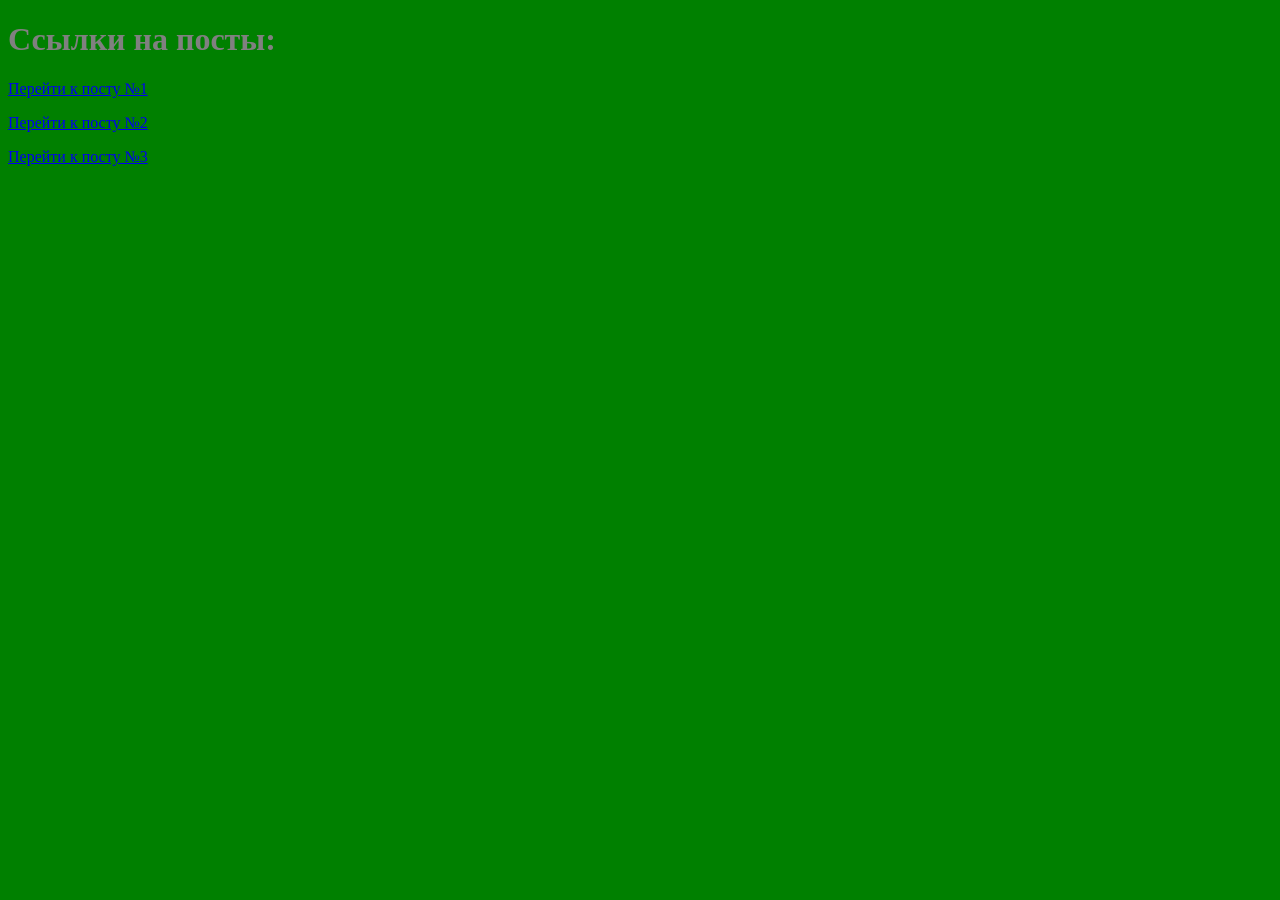
<file: var/www/blog-htb/index.html>
<!DOCTYPE HTML>
<html>
	<head>
		<meta charset="utf-8"></meta>
		<title>My first blog</title>
		<link rel="stylesheet" type="text/css" href="css/style.css">
	</head>
	<body>
		<h1>Ссылки на посты:</h1>
		<p><a href=/post/1.html>Перейти к посту №1</a></p>
		<p><a href=/post/2.html>Перейти к посту №2</a></p>
		<p><a href=/post/3.html>Перейти к посту №3</a><p>
	</body>
</html>
</file>
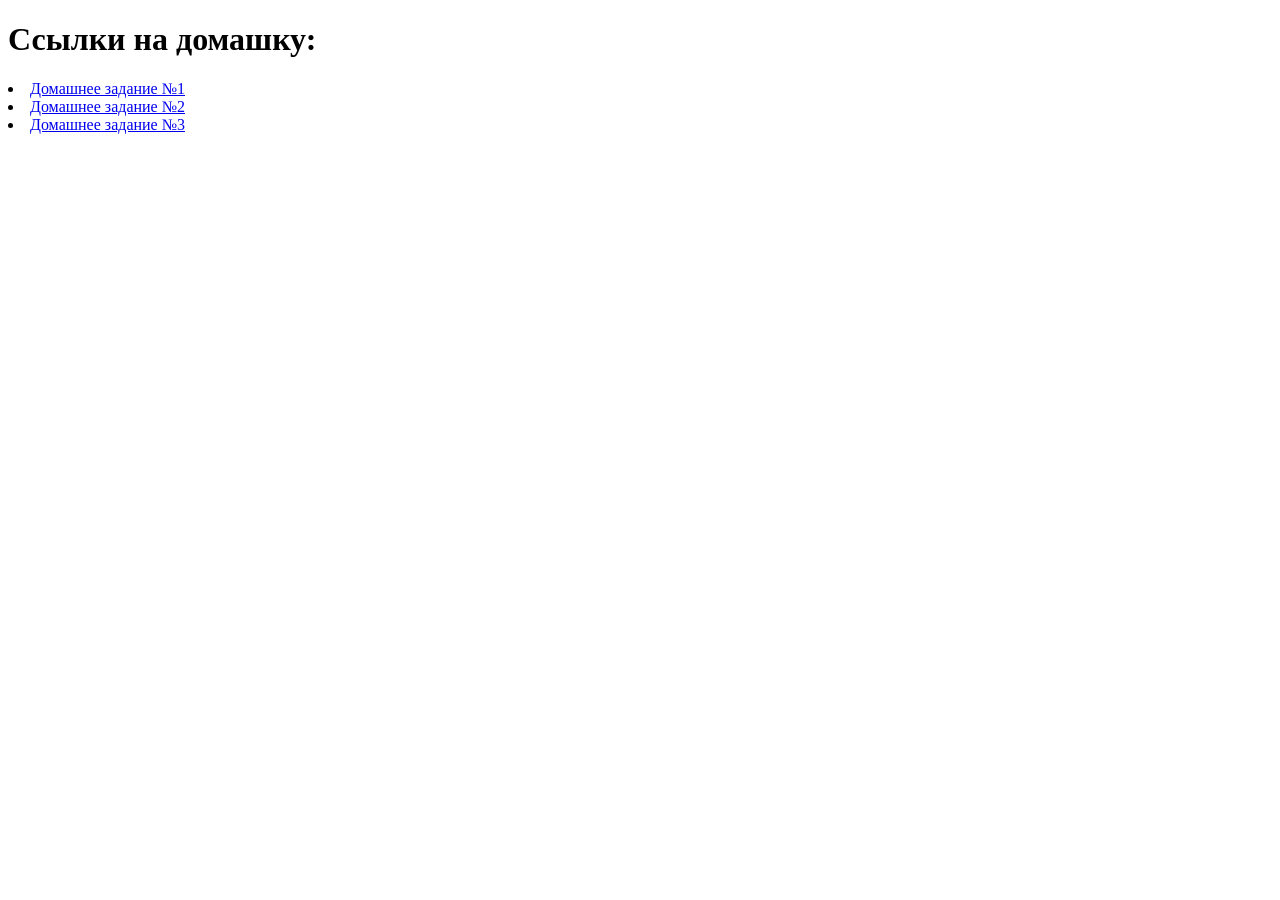
<file: var/www/my-site/index.html>
<!DOCTYPE HTML>
<html>
	<head>
		<title>First Page</title>
		<meta charset="utf-8"></meta>
		<!--<style type="text/css"></style>
		<link rel="stylesheet" type="text/css" href="css/main.css">-->
		<link rel="icon" type="text" href="https://upload.wikimedia.org/wikipedia/commons/8/85/Smiley.svg">
	</head>
	<body>
		<div class="header">
			<h1>Ссылки на домашку:</h1>
		</div>
		<div class="link_to_next_page">
			<li><a href="pages/page_1.html">Домашнее задание №1</a></li>
			<li><a href="pages/page_2.html">Домашнее задание №2</a></li>
			<li><a href="pages/page_3.html">Домашнее задание №3</a></li>
		</div>
	</body>
</html>
</file>
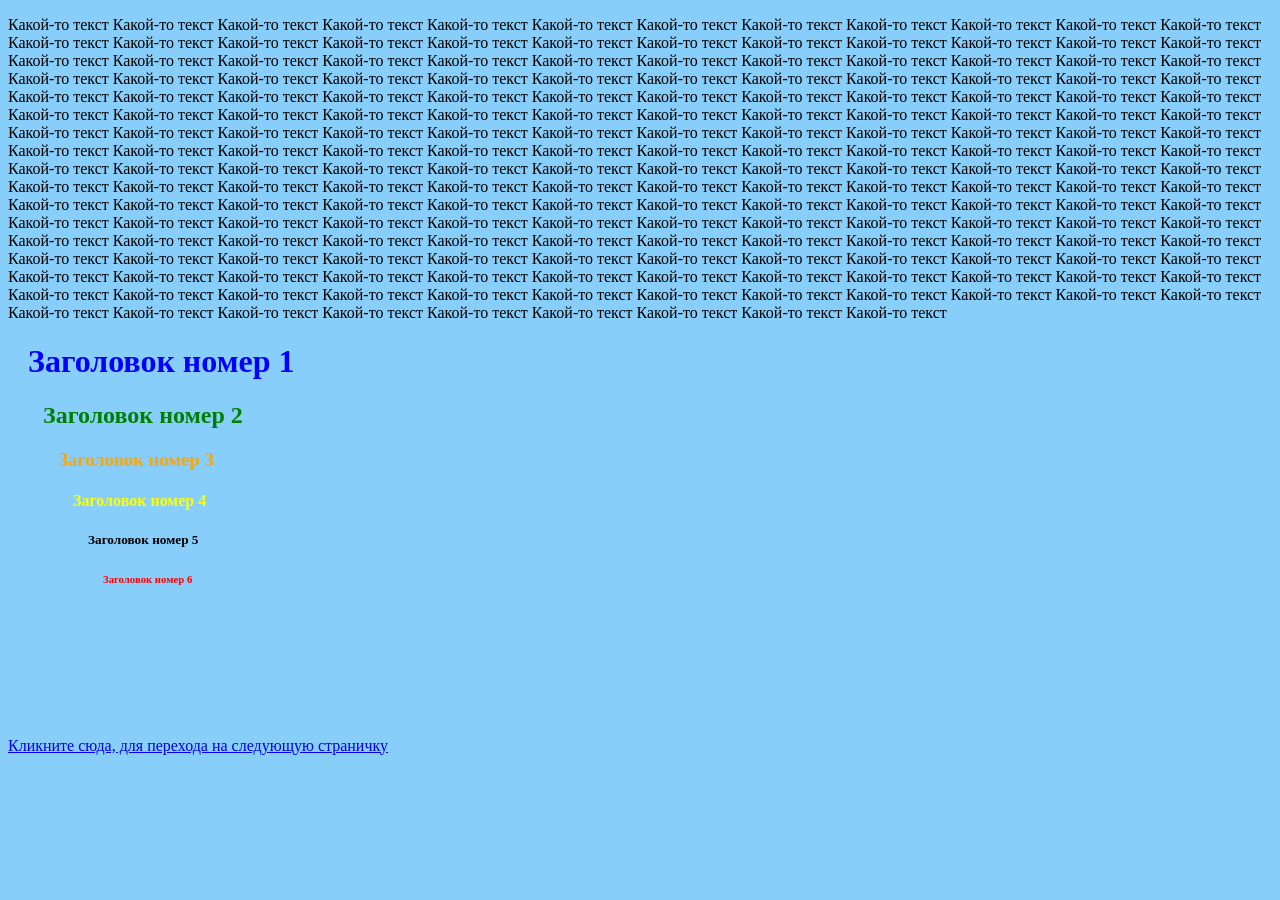
<file: var/www/my-site/pages/page_1.html>
<!DOCTYPE HTML>
<html>
	<head>
		<title>Simple page</title>
		<meta charset="utf-8"></meta>
		<style type="text/css"></style>
		<link rel="stylesheet" type="text/css" href="../css/style_1.css">
		<link rel="icon" type="text" href="https://upload.wikimedia.org/wikipedia/commons/8/85/Smiley.svg">
	</head>
	<body>
		<div class="some_text">
			<p id="p">
				<script type="text/javascript" src="../scripts/generate_text_1.js"></script>
			</p>
		<div class="color_head_1">
			<h1>Заголовок номер 1</h1>
		</div>
		
		<div class="color_head_2">
			<h2>Заголовок номер 2</h2>
		</div>
		
		<div class="color_head_3">
			<h3>Заголовок номер 3</h3>
		</div>
		
		<div class="color_head_4">
			<h4>Заголовок номер 4</h4>
		</div>
		
		<div class="color_head_5">
			<h5>Заголовок номер 5</h5>
		</div>
		
		<div class="color_head_6">
			<h6>Заголовок номер 6</h6>
		</div>
		<div class="box"></div>
		<div class="link_to_next_page">
			<a href="../pages/page_2.html">Кликните сюда, для перехода на следующую страничку</a>
		</div>
	</body>
</html>
</file>
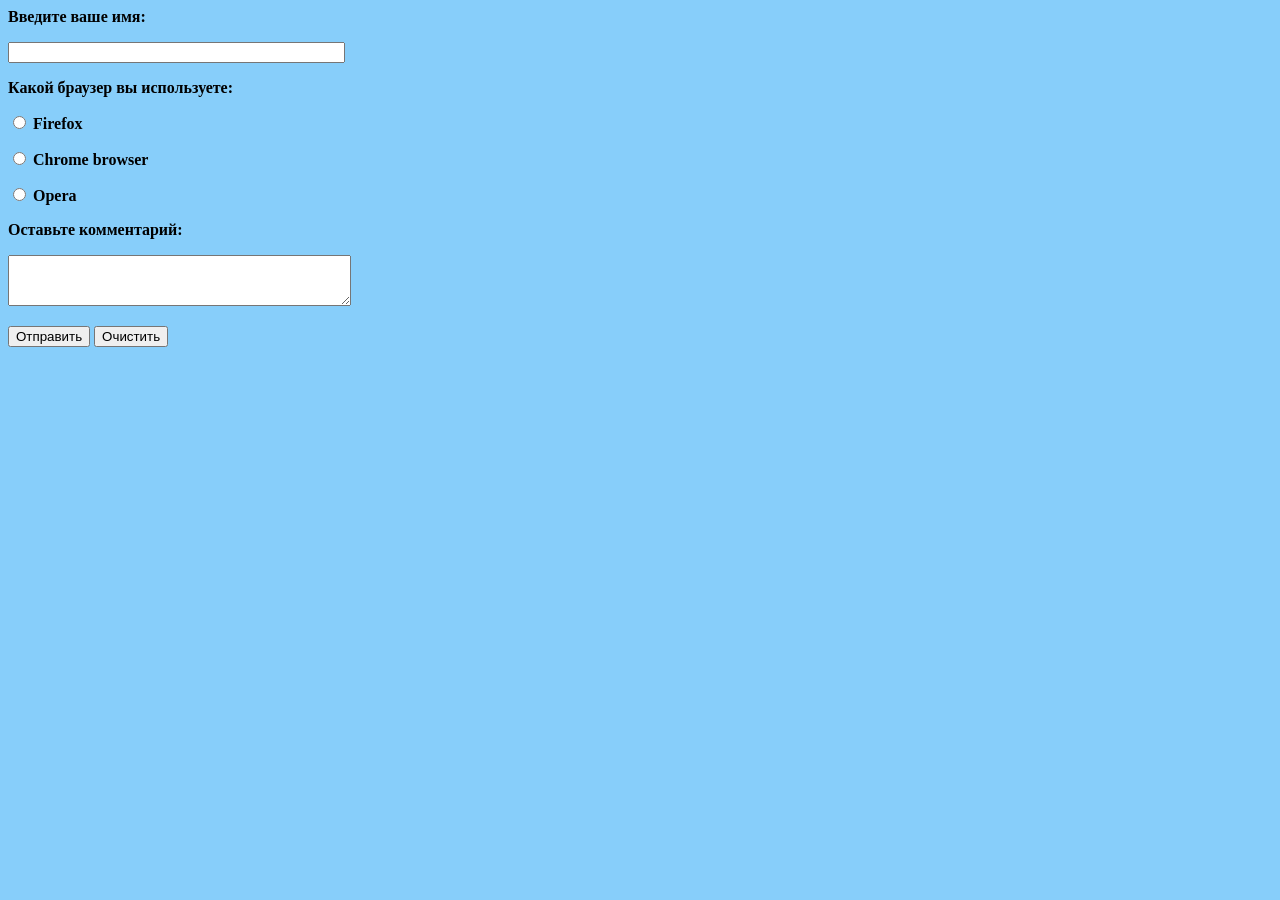
<file: var/www/my-site/pages/page_2.html>
<!DOCTYPE HTML>
<html>
	<head>
		<title>Simple form</title>
		<meta charset="utf-8"></meta>
		<style type="text/css"></style>
		<link rel="stylesheet" type="text/css" href="../css/style_2.css">
		<link rel="icon" type="text" href="https://upload.wikimedia.org/wikipedia/commons/8/85/Smiley.svg">
	</head>
	<body>
		<form name="simple_form"  method=POST action="../actions/action_input_1.php">
			<div class="form_uname">
					<b>Введите ваше имя:</b>
					<p>
						<input type="text" name="uname" size="40%">
					</p>
			</div>
			<div class="form_browser">
				<b>Какой браузер вы используете:</b>
				<p><b><input type="radio" name="browser" value="Firefox"> Firefox</b></p>
				<p><b><input type="radio" name="browser" value="Chrome"> Chrome browser</b></p>
				<p><b><input type="radio" name="browser" value="Opera"> Opera</b></p>
			</div>
			<div class="form_comment">
				<b>Оставьте комментарий:</b>
				<p>
					<textarea name="comment" cols="40" rows="3"></textarea>
					<p>
						<button type="submit" name="submit">Отправить</button>
						<button type="reset" name="reset">Очистить</button>
					</p>
				</p>
			</div>
		</form>
	</body>
</html>
</file>
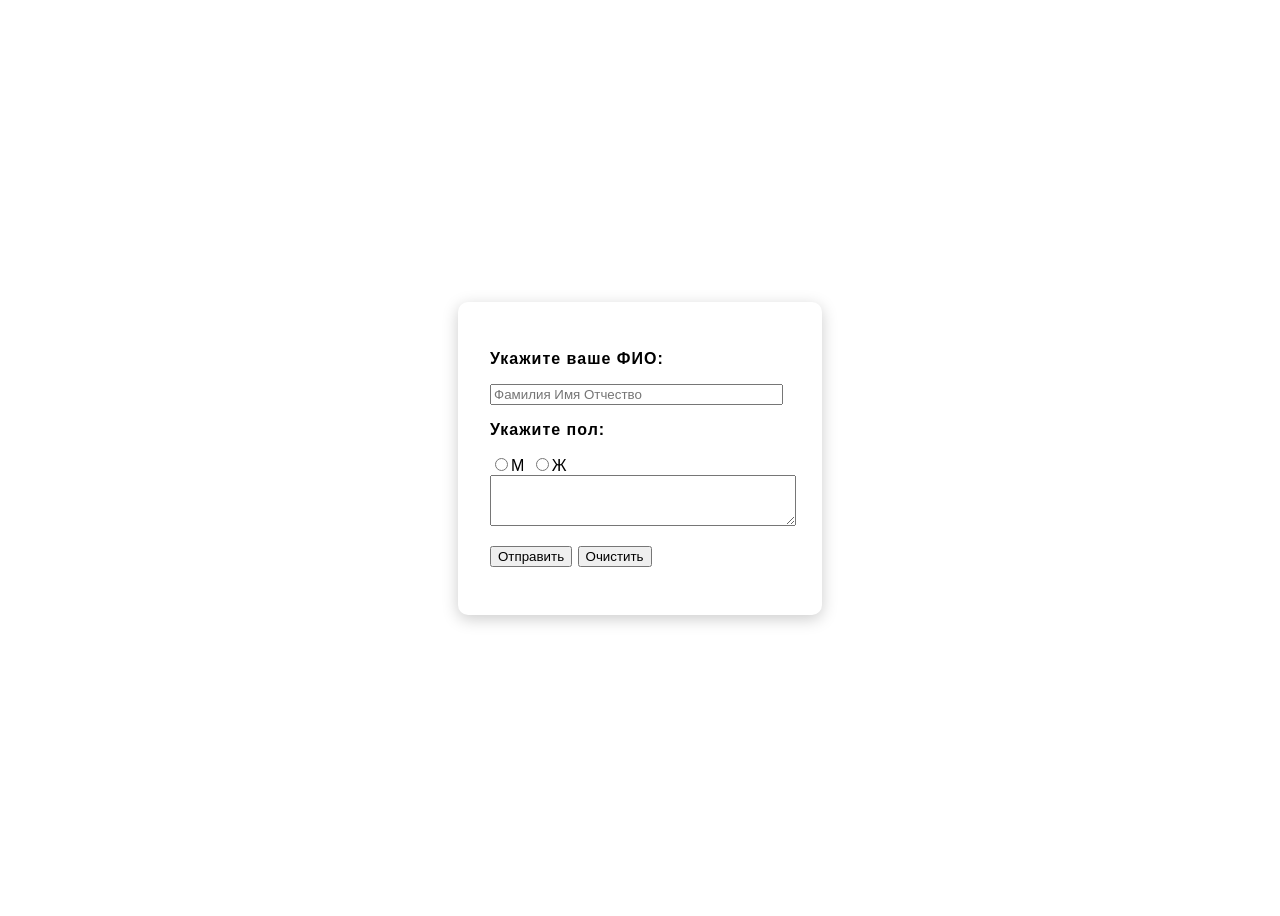
<file: var/www/my-site/pages/page_3.html>
<!DOCTYPE HTML>
<html>
	<head>
		<meta charset="utf-8">
		<link rel="stylesheet" type="text/css" href="../css/style_3.css">
		<title>Authorisation form</title>
	</head>
	<body>
		<form class='id_form' action='../actions/action_form_3.php' method='post'>
			<div>
				<p><b>Укажите ваше ФИО:</b></p>
				<input class="fio" type="text" name="fio" placeholder="Фамилия Имя Отчество"></input>
			</div>
			<div>
				<p><b>Укажите пол:</b></p>
				<input type="radio" name="pol">М</input>
				<input type="radio" name="pol">Ж</input>
			</div>
			<div>
				<textarea class="comment" name="comment" cols="40" rows="3"></textarea>
					<p>
						<button type="submit" name="submit">Отправить</button>
						<button type="reset" name="reset">Очистить</button>
					</p>
			</div>
		</form>
	</body>
</html>
</file>
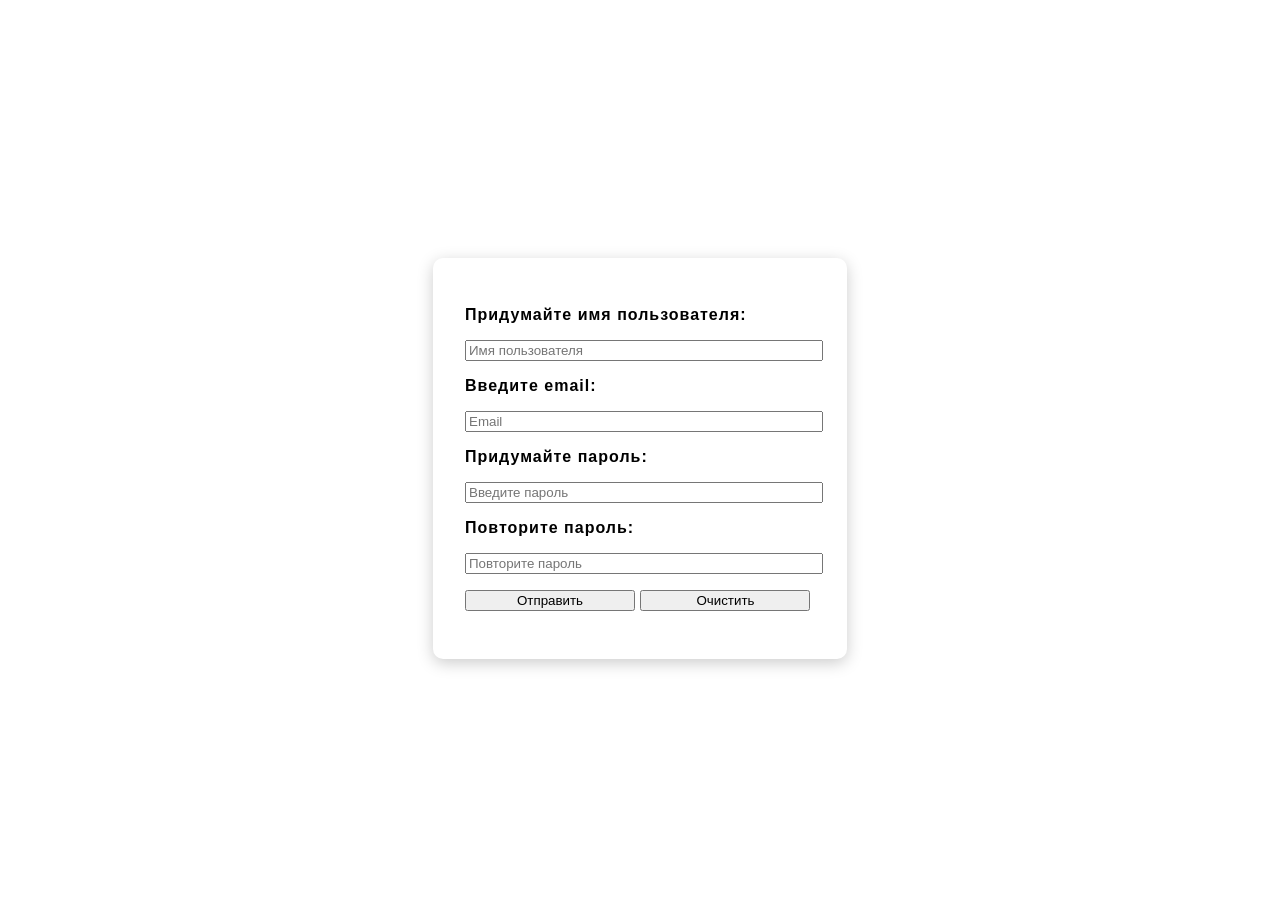
<file: var/www/my-site/pages/page_3_1.html>
<!DOCTYPE HTML>
<html>
	<head>
		<meta charset="utf-8">
		<link rel="stylesheet" type="text/css" href="../css/style_3.css">
		<title>Форма авторизации</title>
	</head>
	<body>
		<form class="register_form" action='../actions/action_form_3_1.php' method='post'>
			<div class="uname">
				<p><b>Придумайте имя пользователя:</b></p>
				<input class="uname" type="text" name="uname" placeholder="Имя пользователя"></input>
			</div>
			<div>
				<p><b>Введите email:</b></p>
				<input class="email" type="text" name="email" placeholder="Email"></input>
			</div>
			<div>
				<p><b>Придумайте пароль:</b></p>
				<input class="passwd" type="password" name="passwd" placeholder="Введите пароль">
			</div>
			<div>
				<p><b>Повторите пароль:</b></p>
				<input class="cpasswd" type="password" name="cpasswd" placeholder="Повторите пароль">
			</div>
			<div>
				<p>
					<button class="btn" type="submit">Отправить</button>
					<button class="btn" type="reset" name="reset">Очистить</button>
				</p>
			</div>
		</form>
	</body>
</html>
</file>
<file: var/www/blog-htb/css/style.css>
body {
	color: gray;
	background: green;
}
</file>
<file: var/www/my-site/css/style_1.css>
body {
	background-color: lightskyblue;
}

div.some_text {
	color: black;
	font: verdana;
	outline: 0px;
	border: 0px;
	width: 100%;
	height: 100%;
}

div.color_head_1 {
	color: blue;
	font: verdana;
	padding: 0px 20px;
}

div.color_head_2 {
	color: green;
	font: verdana;
	padding: 0px 35px;
}

div.color_head_3 {
	color: orange;
	font: verdana;
	padding: 0px 50px;
}

div.color_head_4 {
	color: yellow;
	font: verdana;
	padding: 0px 65px;
}

div.color_head_5 {
	color: black;
	font: verdana;
	padding: 0px 80px;
}

div.color_head_6 {
	color: red;
	font: verdana;
	padding: 0px 95px;
}

div.box {
	content: url("https://image.flaticon.com/icons/png/512/65/65842.png");
	width: 10%;
	height: 10%;
	padding: 0px 95px;
}
</file>
<file: var/www/my-site/css/style_2.css>
body {
	background-color: lightskyblue;
}

div.some_text {
	color: black;
	font: verdana;
	outline: 0px;
	border: 0px;
	width: 100%;
	height: 100%;
}

div.color_head_1 {
	color: blue;
	font: verdana;
	padding: 0px 20px;
}

div.color_head_2 {
	color: green;
	font: verdana;
	padding: 0px 35px;
}

div.color_head_3 {
	color: orange;
	font: verdana;
	padding: 0px 50px;
}

div.color_head_4 {
	color: yellow;
	font: verdana;
	padding: 0px 65px;
}

div.color_head_5 {
	color: black;
	font: verdana;
	padding: 0px 80px;
}

div.color_head_6 {
	color: red;
	font: verdana;
	padding: 0px 95px;
}

div.box {
	content: url("https://image.flaticon.com/icons/png/512/65/65842.png");
	width: 10%;
	height: 10%;
	padding: 0px 95px;
}
</file>
<file: var/www/my-site/css/style_3.css>
body {
    display: flex;
    justify-content: center;
    align-items: center;
    height: 100vh;
}

.id_form {
    width: 300px; 
    padding: 32px;  
    border-radius: 10px; 
    box-shadow: 0 4px 16px #ccc;
    font-family: sans-serif;  
    letter-spacing: 1px;
    text-align: left;

}

.fio {
	width: 95%;
}

.btn {
	width: 170px;
}

.comment,
.uname,
.email,
.passwd,
.cpasswd {
	width: 100%;
}

.register_form {
	width: 350px; 
    padding: 32px;  
    border-radius: 10px; 
    box-shadow: 0 4px 16px #ccc;
    font-family: sans-serif;  
    letter-spacing: 1px; 
}
</file>
